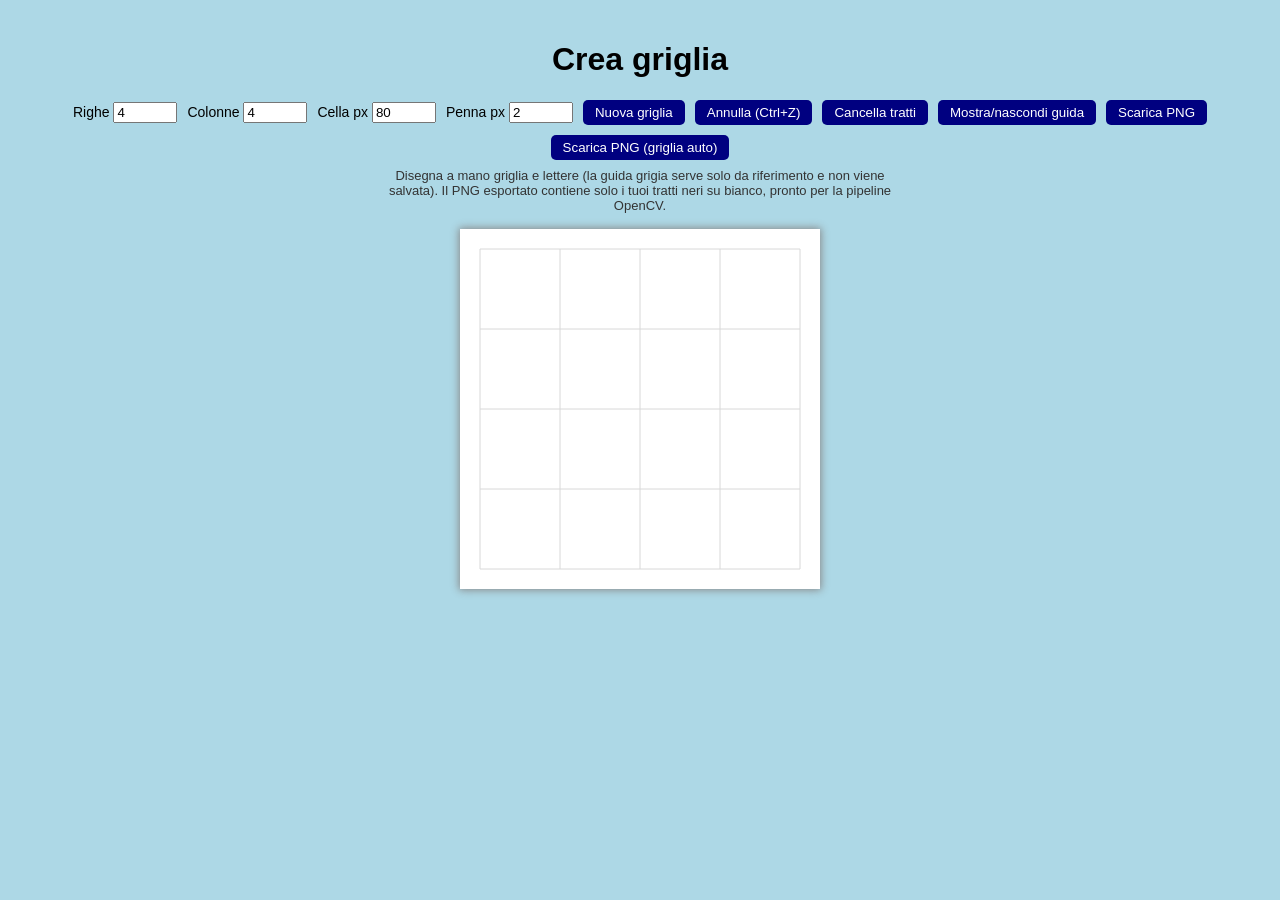
<file: gridjs/index.html>
<!DOCTYPE html>
<html lang="it">
  <head>
    <meta charset="UTF-8" />
    <meta name="viewport" content="width=device-width, initial-scale=1.0" />
    <title>Crea griglia</title>
    <link rel="stylesheet" href="style.css" />
  </head>
  <body>
    <div id="content">
      <h1>Crea griglia</h1>

      <div id="controls">
        <label>Righe <input type="number" id="rows" value="4" min="1" max="20" /></label>
        <label>Colonne <input type="number" id="cols" value="4" min="1" max="20" /></label>
        <label>Cella px <input type="number" id="cell" value="80" min="30" max="200" /></label>
        <label>Penna px <input type="number" id="pen" value="2" min="1" max="3" /></label>
        <button id="newBtn">Nuova griglia</button>
        <button id="undoBtn">Annulla (Ctrl+Z)</button>
        <button id="clearBtn">Cancella tratti</button>
        <button id="guideBtn">Mostra/nascondi guida</button>
        <button id="saveBtn">Scarica PNG</button>
        <button id="saveGridBtn">Scarica PNG (griglia auto)</button>
      </div>

      <p class="hint">Disegna a mano griglia e lettere (la guida grigia serve solo da riferimento e non viene salvata). Il PNG esportato contiene solo i tuoi tratti neri su bianco, pronto per la pipeline OpenCV.</p>

      <div id="sketchContainer"></div>
    </div>

    <script src="common/draw.js"></script>
    <script src="js/sketchpad.js"></script>
    <script>
      const container = document.getElementById("sketchContainer");
      let pad;
      let i = 1;

      function buildGrid() {
        container.innerHTML = "";
        pad = new GridSketchPad(container, {
          rows: clamp(rows.value, 1, 20),
          cols: clamp(cols.value, 1, 20),
          cell: clamp(cell.value, 30, 200),
          penWidth: clamp(pen.value, 1, 3),
        });
      }

      function clamp(v, lo, hi) {
        return Math.max(lo, Math.min(hi, parseInt(v) || lo));
      }

      function download(dataURL, suffix) {
        const a = document.createElement("a");
        a.href = dataURL;
        a.download = `grid_${pad.rows}x${pad.cols}_${suffix}_${i++}.png`;
        a.click();
      }

      newBtn.onclick = buildGrid;
      undoBtn.onclick = () => pad.undo();
      clearBtn.onclick = () => pad.reset();
      guideBtn.onclick = () => pad.toggleGuide();
      saveBtn.onclick = () => download(pad.toDataURL(), "hand");
      saveGridBtn.onclick = () => download(pad.toDataURLWithGrid(), "auto");

      buildGrid();
    </script>
  </body>
</html>
</file>
<file: gridjs/style.css>
body {
  font-family: Arial, Helvetica, sans-serif;
  background-color: lightblue;
  margin: 0;
}

#content {
  text-align: center;
  padding: 20px;
}

#controls {
  display: flex;
  flex-wrap: wrap;
  gap: 10px;
  justify-content: center;
  align-items: center;
  margin-bottom: 8px;
}

#controls label {
  font-size: 14px;
}

#controls input {
  width: 56px;
}

.hint {
  color: #333;
  font-size: 13px;
  max-width: 520px;
  margin: 0 auto 16px auto;
}

button {
  cursor: pointer;
  border: none;
  padding: 5px 12px;
  border-radius: 5px;
  background-color: navy;
  color: white;
}

button:hover {
  background-color: mediumblue;
}

#sketchContainer {
  display: inline-block;
}
</file>
